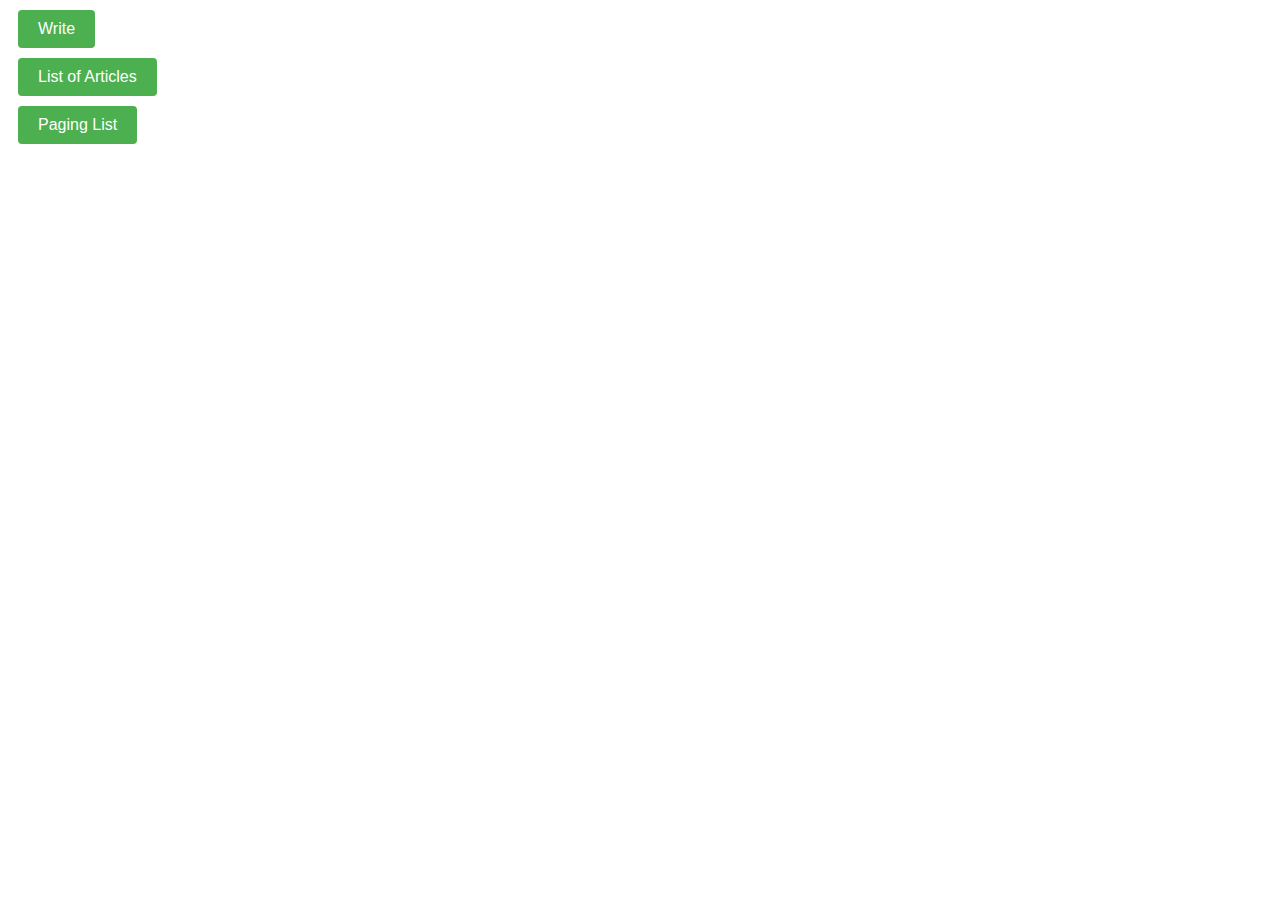
<file: src/main/resources/templates/index.html>
<!DOCTYPE html>
<html lang="en">
<head>
    <meta charset="UTF-8">
    <title>index</title>
    <link rel="stylesheet" type="text/css" href="../static/css/index.css">
</head>
<body>
<button class="btn" onclick="saveReq()">Write</button>
<button class="btn" onclick="listReq()">List of Articles</button>
<button class="btn" onclick="pagingReq()">Paging List</button>
</body>
<script src="../static/script/index.js"></script>
</html>
</file>
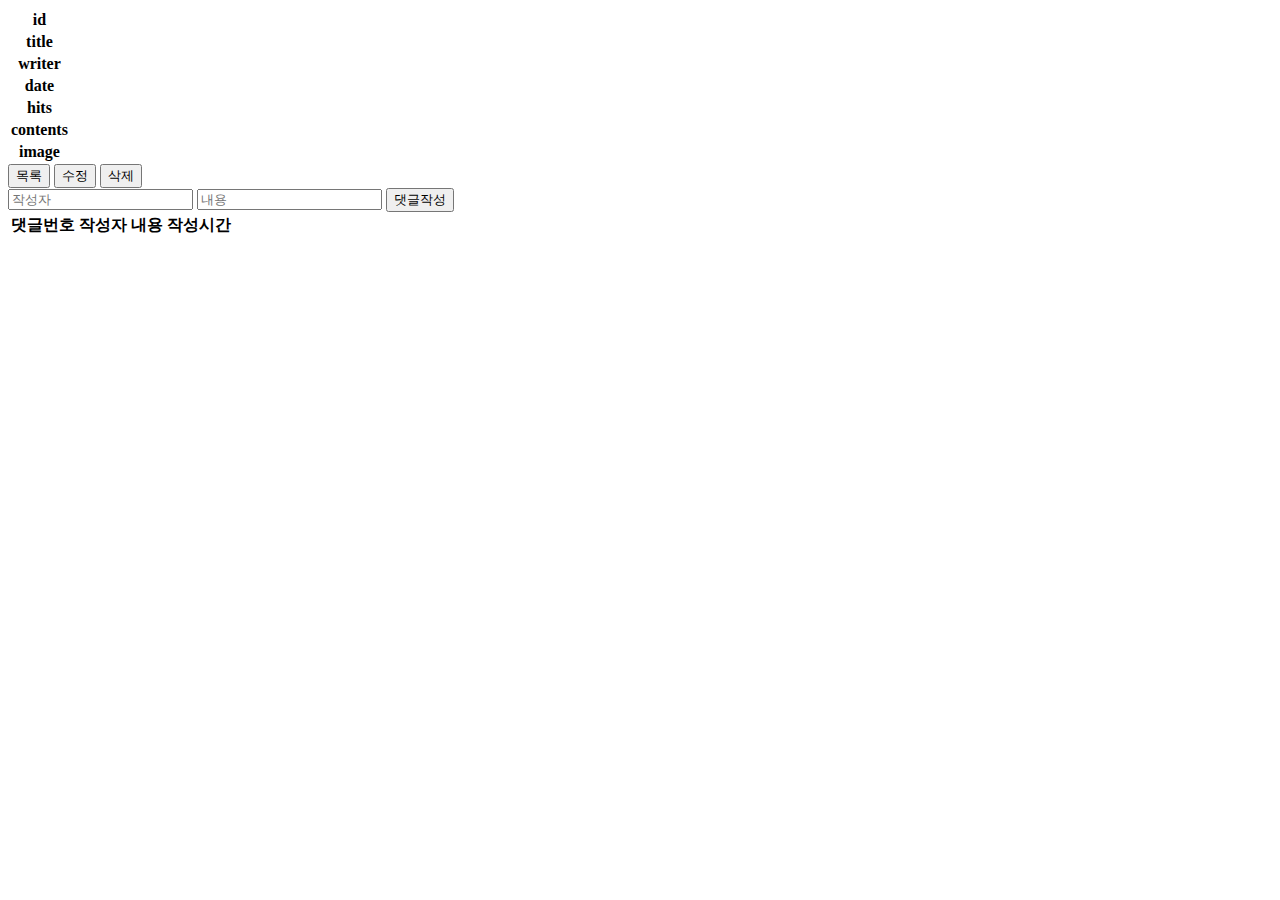
<file: src/main/resources/templates/detail.html>
<!DOCTYPE html>
<html lang="en" xmlns:th="http://www.thymeleaf.org">
<head>
  <meta charset="UTF-8">
  <title>detail</title>
  <!-- jquery cdn -->
  <script src="https://code.jquery.com/jquery-3.6.3.min.js" integrity="sha256-pvPw+upLPUjgMXY0G+8O0xUf+/Im1MZjXxxgOcBQBXU=" crossorigin="anonymous"></script>
</head>
<body>
<table>
  <tr>
    <th>id</th>
    <td th:text="${board.id}"></td>
  </tr>
  <tr>
    <th>title</th>
    <td th:text="${board.boardTitle}"></td>
  </tr>
  <tr>
    <th>writer</th>
    <td th:text="${board.boardWriter}"></td>
  </tr>
  <tr>
    <th>date</th>
    <td th:text="${board.boardCreatedTime}"></td>
  </tr>
  <tr>
    <th>hits</th>
    <td th:text="${board.boardHits}"></td>
  </tr>
  <tr>
    <th>contents</th>
    <td th:text="${board.boardContents}"></td>
  </tr>
  <tr th:if="${board.fileAttached == 1}">
    <th>image</th>
    <td><img th:src="@{|/upload/${board.storedFileName}|}" alt=""></td>
  </tr>
</table>
<button onclick="listReq()">목록</button>
<button onclick="updateReq()">수정</button>
<button onclick="deleteReq()">삭제</button>

<!-- 댓글 작성 부분 -->
<div id="comment-write">
  <input type="text" id="commentWriter" placeholder="작성자">
  <input type="text" id="commentContents" placeholder="내용">
  <button id="comment-write-btn" onclick="commentWrite()">댓글작성</button>
</div>

<!-- 댓글 출력 부분 -->
<div id="comment-list">
  <table>
    <tr>
      <th>댓글번호</th>
      <th>작성자</th>
      <th>내용</th>
      <th>작성시간</th>
    </tr>
    <tr th:each="comment: ${commentList}">
      <td th:text="${comment.id}"></td>
      <td th:text="${comment.commentWriter}"></td>
      <td th:text="${comment.commentContents}"></td>
      <td th:text="${comment.commentCreatedTime}"></td>
    </tr>
  </table>
</div>

</body>
<script th:inline="javascript">
  const commentWrite = () => {
    const writer = document.getElementById("commentWriter").value;
    const contents = document.getElementById("commentContents").value;
    console.log("작성자: ", writer);
    console.log("내용: ", contents);
    const id = [[${board.id}]];
    $.ajax({
      // 요청방식: post, 요청주소: /comment/save, 요청데이터: 작성자, 작성내용, 게시글번호
      type: "post",
      url: "/comment/save",
      data: {
        "commentWriter": writer,
        "commentContents": contents,
        "boardId": id
      },
      success: function (res) {
        console.log("요청성공", res);
        let output = "<table>";
        output += "<tr><th>댓글번호</th>";
        output += "<th>작성자</th>";
        output += "<th>내용</th>";
        output += "<th>작성시간</th></tr>";
        for (let i in res) {
          output += "<tr>";
          output += "<td>" + res[i].id + "</td>";
          output += "<td>" + res[i].commentWriter + "</td>";
          output += "<td>" + res[i].commentContents + "</td>";
          output += "<td>" + res[i].commentCreatedTime + "</td>";
          output += "</tr>";
        }
        output += "</table>";
        document.getElementById('comment-list').innerHTML = output;
        document.getElementById('commentWriter').value = '';
        document.getElementById('commentContents').value = '';
      },
      error: function (err) {
        console.log("요청실패", err);
      }
    });

  }
  const listReq = () => {
    console.log("목록 요청");
    const page = [[${page}]];
    location.href = "/board/paging?page="+page;
  }
  const updateReq = () => {
    console.log("수정 요청");
    const id = [[${board.id}]];
    location.href = "/board/update/" + id;
  }
  const deleteReq = () => {
    console.log("삭제 요청");
    const id = [[${board.id}]];
    location.href = "/board/delete/" + id;
  }
</script>
</html>
</file>
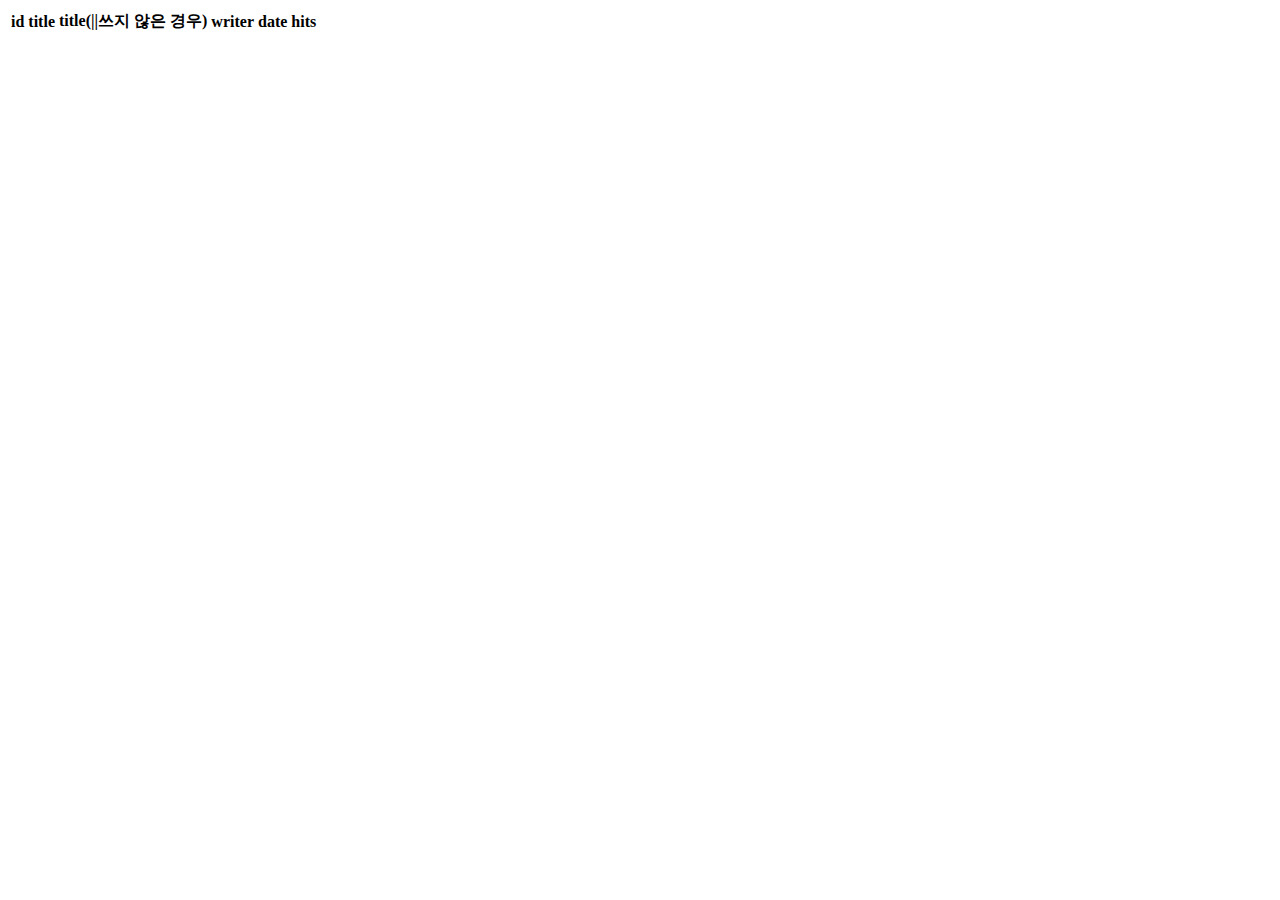
<file: src/main/resources/templates/list.html>
<!DOCTYPE html>
<html lang="en" xmlns:th="http://www.thymeleaf.org">
<head>
  <meta charset="UTF-8">
  <title>list</title>
</head>
<body>
<table>
  <tr>
    <th>id</th>
    <th>title</th>
    <th>title(||쓰지 않은 경우)</th>
    <th>writer</th>
    <th>date</th>
    <th>hits</th>
  </tr>
  <tr th:each="board: ${boardList}">
    <td th:text="${board.id}"></td>
    <td><a th:href="@{|/board/${board.id}|}" th:text="${board.boardTitle}"></a></td>
    <td><a th:href="@{/board/${board.id}}" th:text="${board.boardTitle}"></a></td>
    <td th:text="${board.boardWriter}"></td>
    <td th:text="*{#temporals.format(board.boardCreatedTime, 'yyyy-MM-dd HH:mm:ss')}"></td>
    <td th:text="${board.boardHits}"></td>
  </tr>
</table>
</body>
</html>
</file>
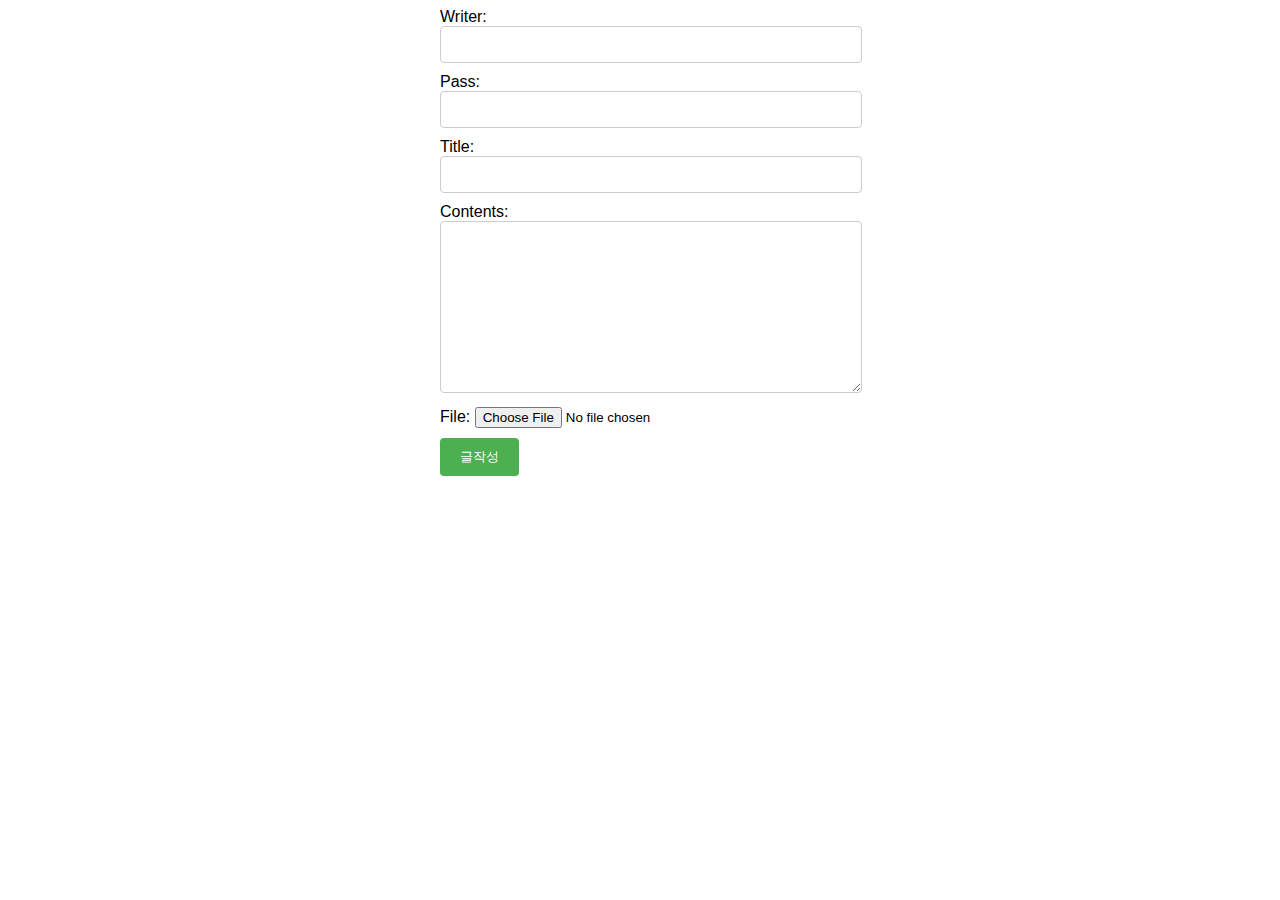
<file: src/main/resources/templates/save.html>
<!DOCTYPE html>
<html lang="en">
<head>
    <meta charset="UTF-8">
    <title>save</title>
    <link rel="stylesheet" href="../static/css/save.css">
</head>
<body>
<form action="/board/save" method="post" enctype="multipart/form-data">
    <label for="boardWriter">Writer:</label>
    <input type="text" id="boardWriter" name="boardWriter"> <br>

    <label for="boardPass">Pass:</label>
    <input type="text" id="boardPass" name="boardPass"> <br>

    <label for="boardTitle">Title:</label>
    <input type="text" id="boardTitle" name="boardTitle"> <br>

    <label for="boardContents">Contents:</label>
    <textarea id="boardContents" name="boardContents" cols="30" rows="10"></textarea> <br>

    <label for="boardFile">File:</label>
    <input type="file" id="boardFile" name="boardFile"> <br>

    <input type="submit" value="글작성">
</form>
</body>
</html>
</file>
<file: src/main/resources/static/css/index.css>
.btn {
    display: block;
    margin: 10px;
    padding: 10px 20px;
    font-size: 16px;
    background-color: #4CAF50;
    color: #fff;
    border: none;
    cursor: pointer;
    border-radius: 4px;
}

.btn:hover {
    background-color: #45a049;
}

.btn:active {
    background-color: #3e8e41;
}
</file>
<file: src/main/resources/static/css/save.css>
body {
    font-family: Arial, sans-serif;
}

form {
    max-width: 400px;
    margin: 0 auto;
}

input[type="text"],
textarea {
    width: 100%;
    padding: 10px;
    margin-bottom: 10px;
    border: 1px solid #ccc;
    border-radius: 4px;
}

textarea {
    resize: vertical;
    height: 150px;
}

input[type="file"] {
    margin-bottom: 10px;
}

input[type="submit"] {
    padding: 10px 20px;
    background-color: #4CAF50;
    color: white;
    border: none;
    border-radius: 4px;
    cursor: pointer;
}

input[type="submit"]:hover {
    background-color: #45a049;
}
</file>
